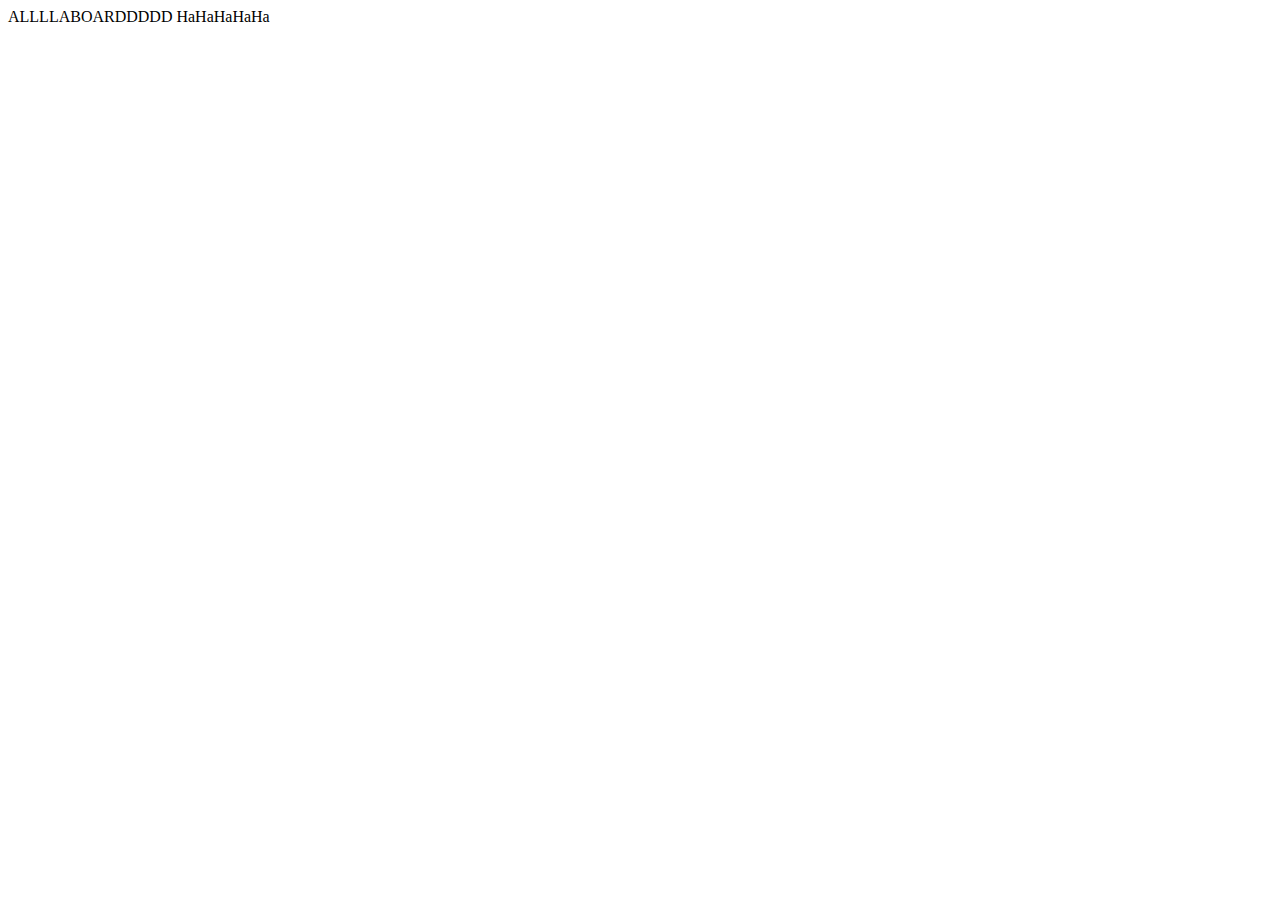
<file: project_2/p2_1/index.html>
<!DOCTYPE html>
<html>
<head>
      
    <title>Lucky Number</title>
    <meta charset="UTF-8">
    <meta name="IT 411 Project 2" content="Part 1">
    <meta author="Joseph Balich">    

<script>

    var shirtMessage = ['ALLLLABOARDDDDD HaHaHaHaHa', 'Damn it feels good to be a gangsta!', 'Ooops! I did it again!', 'IT 411 ROCKS!!!!!!!!', 'Greetings, Earthling!', 'GO CUBS GO!', 'DA BEARS!', 'This is another message. Meta...', "9 9 9 9 9 9 9 9 9 that's 9 nines", "'Quote written in a quote in a quote'"];
    
	var luckyNumber = Number(prompt("Please enter your lucky number."));
    
    var luckyMessage = luckyNumber % shirtMessage.length;

 document.write(shirtMessage[luckyMessage]);

    
</script>
    
</head>
    
<body>

</body>
</html>
</file>
